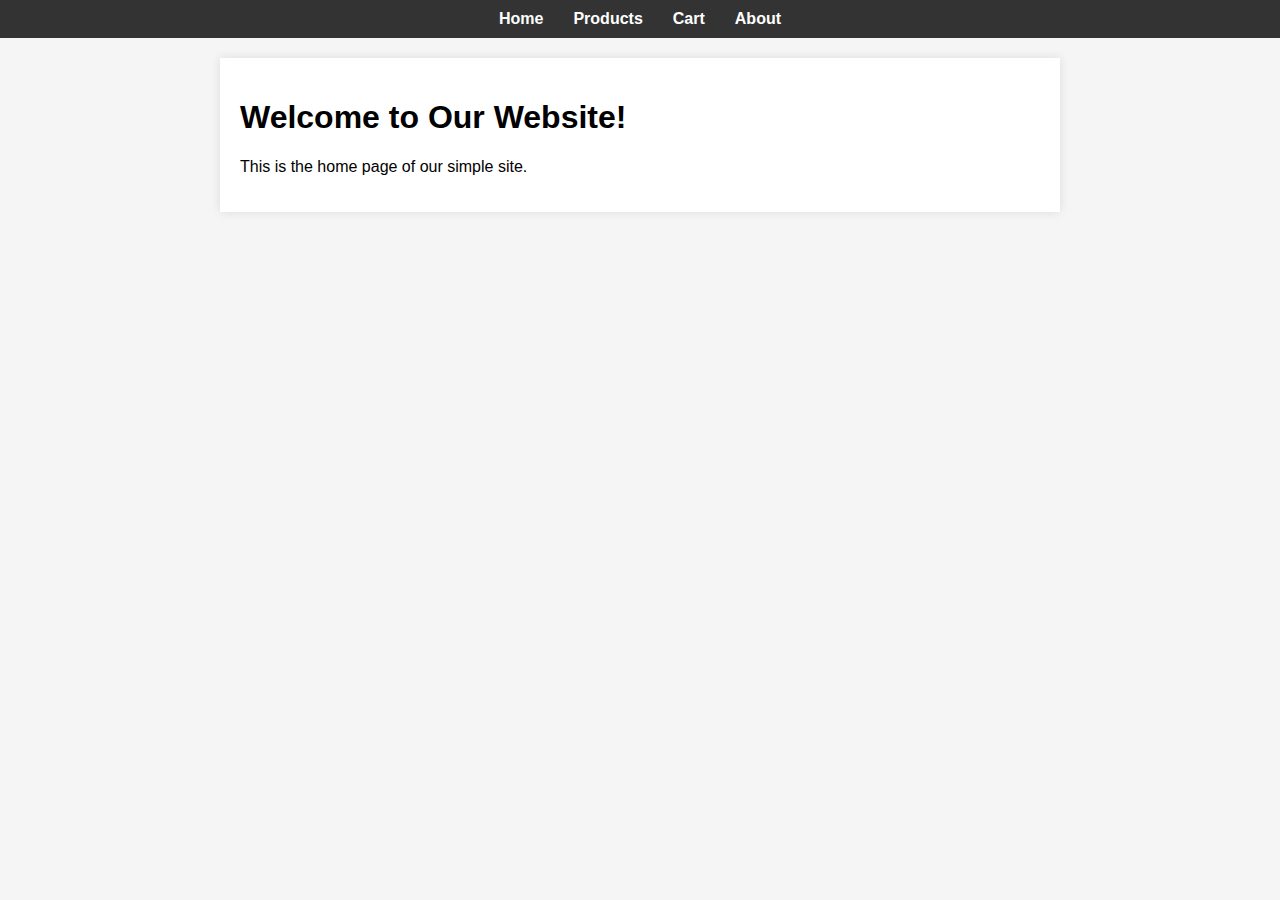
<file: index.html>
<!DOCTYPE html>
<html lang="en">
<head>
  <meta charset="UTF-8" />
  <meta name="viewport" content="width=device-width, initial-scale=1.0" />
  <title>My Website - Home</title>
  <link rel="stylesheet" href="style.css" />
</head>
<body>
  <header>
    <nav>
      <ul>
        <li><a href="index.html">Home</a></li>
        <li><a href="products.html">Products</a></li>
        <li><a href="cart.html">Cart</a></li>
        <li><a href="about.html">About</a></li>
      </ul>
    </nav>
  </header>

  <main>
    <h1>Welcome to Our Website!</h1>
    <p>This is the home page of our simple site.</p>
  </main>

  <script src="script.js"></script>
</body>
</html>
</file>
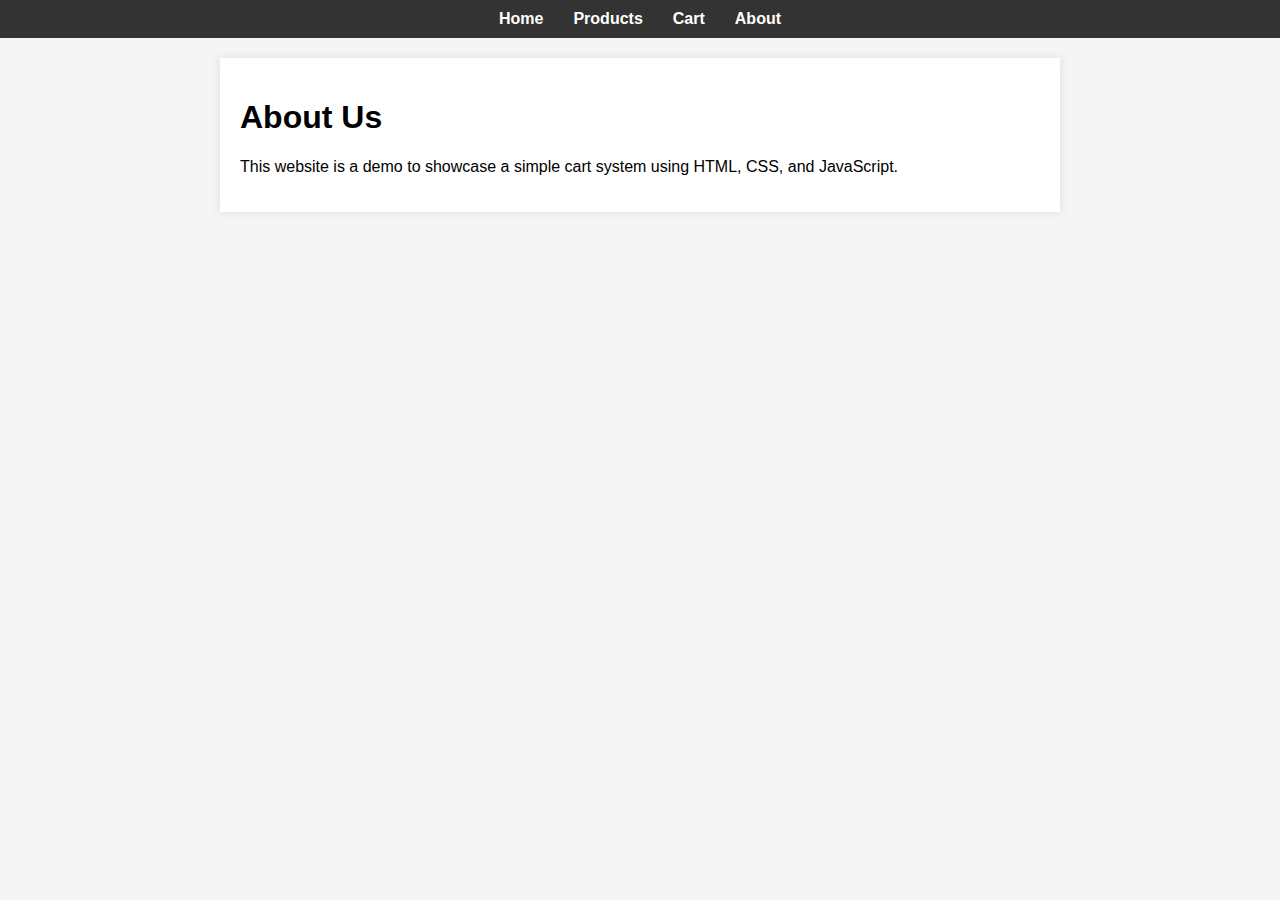
<file: about.html>
<!DOCTYPE html>
<html lang="en">
<head>
  <meta charset="UTF-8" />
  <meta name="viewport" content="width=device-width, initial-scale=1.0" />
  <title>My Website - About</title>
  <link rel="stylesheet" href="style.css" />
</head>
<body>
  <header>
    <nav>
      <ul>
        <li><a href="index.html">Home</a></li>
        <li><a href="products.html">Products</a></li>
        <li><a href="cart.html">Cart</a></li>
        <li><a href="about.html">About</a></li>
      </ul>
    </nav>
  </header>

  <main>
    <h1>About Us</h1>
    <p>This website is a demo to showcase a simple cart system using HTML, CSS, and JavaScript.</p>
  </main>

  <script src="script.js"></script>
</body>
</html>
</file>
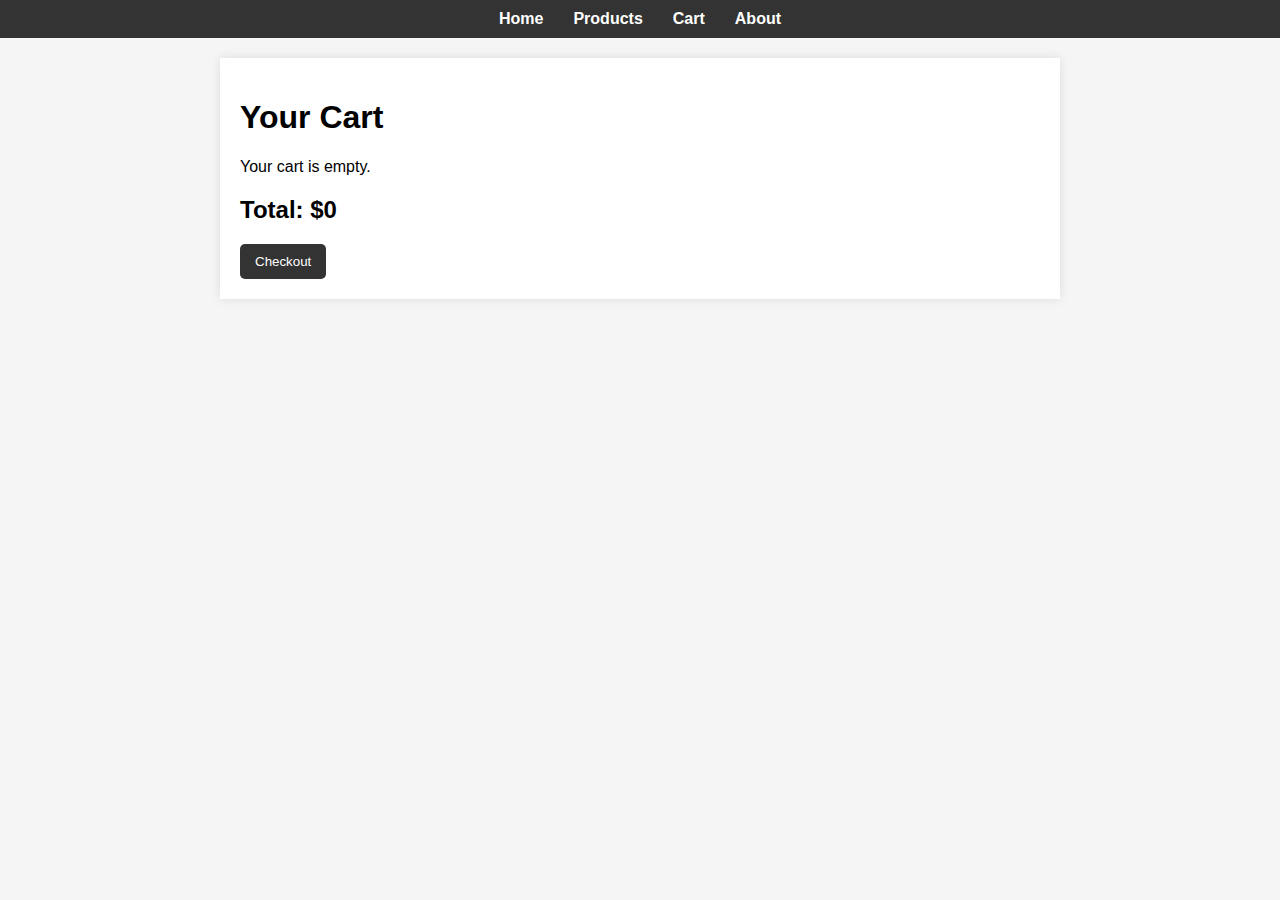
<file: cart.html>
<!DOCTYPE html>
<html lang="en">
<head>
  <meta charset="UTF-8" />
  <meta name="viewport" content="width=device-width, initial-scale=1.0" />
  <title>My Website - Cart</title>
  <link rel="stylesheet" href="style.css" />
</head>
<body>
  <header>
    <nav>
      <ul>
        <li><a href="index.html">Home</a></li>
        <li><a href="products.html">Products</a></li>
        <li><a href="cart.html">Cart</a></li>
        <li><a href="about.html">About</a></li>
      </ul>
    </nav>
  </header>

  <main>
    <h1>Your Cart</h1>
    <div id="cartItems"></div>
    <h2>Total: $<span id="totalPrice">0</span></h2>
    <button id="checkoutBtn">Checkout</button>

    <!-- Fake checkout form -->
    <div id="checkoutForm" style="display: none;">
      <h2>Checkout</h2>
      <form id="fakeCheckout">
        <label for="name">Name:</label>
        <input type="text" id="name" required /><br />
        <label for="address">Address:</label>
        <input type="text" id="address" required /><br />
        <label for="card">Card Number:</label>
        <input type="text" id="card" required /><br />
        <button type="submit">Submit Order</button>
      </form>
    </div>
  </main>

  <script src="script.js"></script>
</body>
</html>
</file>
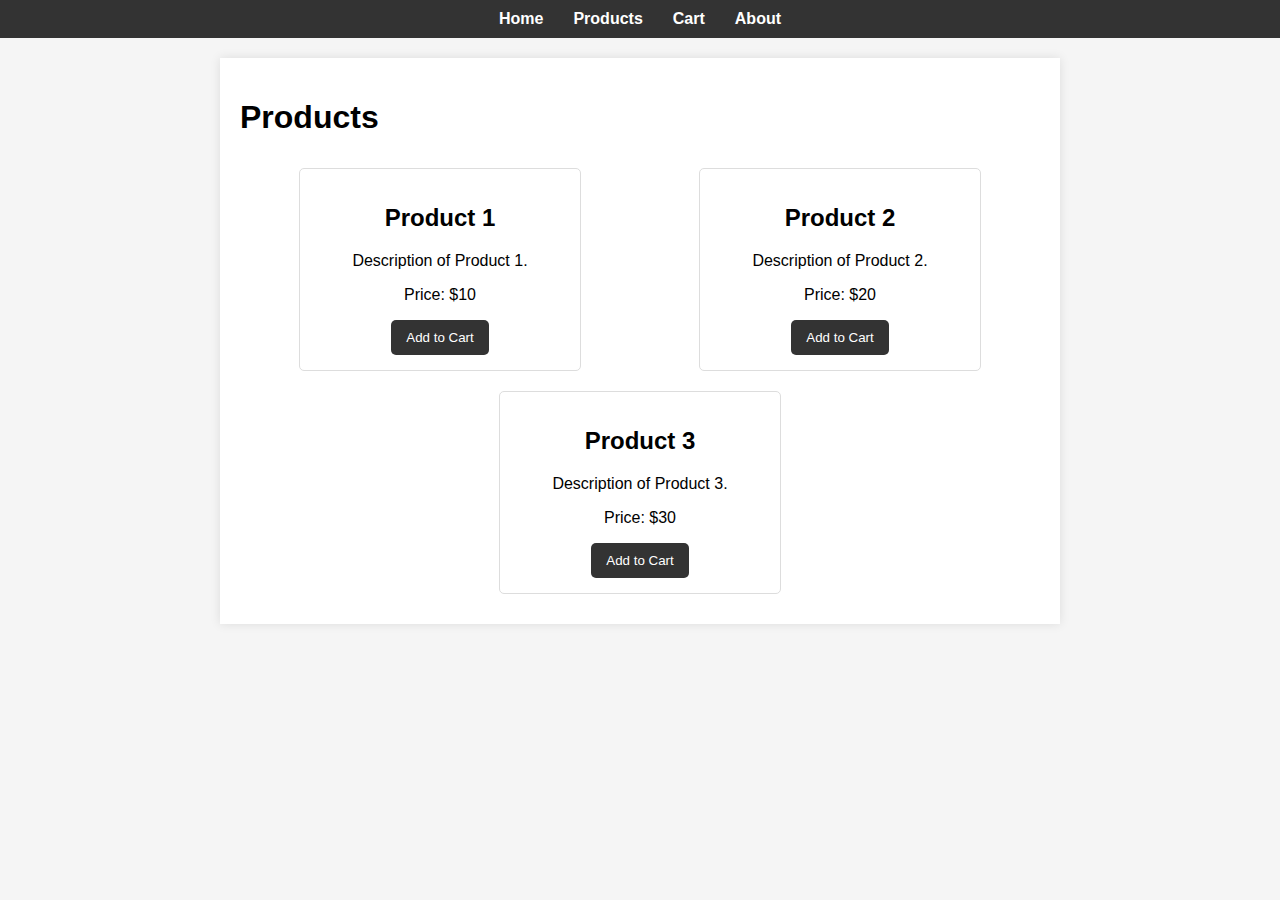
<file: products.html>
<!DOCTYPE html>
<html lang="en">
<head>
  <meta charset="UTF-8" />
  <meta name="viewport" content="width=device-width, initial-scale=1.0" />
  <title>My Website - Products</title>
  <link rel="stylesheet" href="style.css" />
</head>
<body>
  <header>
    <nav>
      <ul>
        <li><a href="index.html">Home</a></li>
        <li><a href="products.html">Products</a></li>
        <li><a href="cart.html">Cart</a></li>
        <li><a href="about.html">About</a></li>
      </ul>
    </nav>
  </header>

  <main>
    <h1>Products</h1>
    <div class="products">
      <!-- Example Product 1 -->
      <div class="product">
        <h2>Product 1</h2>
        <p>Description of Product 1.</p>
        <p>Price: $10</p>
        <button onclick="addToCart('Product 1', 10)">Add to Cart</button>
      </div>

      <!-- Example Product 2 -->
      <div class="product">
        <h2>Product 2</h2>
        <p>Description of Product 2.</p>
        <p>Price: $20</p>
        <button onclick="addToCart('Product 2', 20)">Add to Cart</button>
      </div>

      <!-- Example Product 3 -->
      <div class="product">
        <h2>Product 3</h2>
        <p>Description of Product 3.</p>
        <p>Price: $30</p>
        <button onclick="addToCart('Product 3', 30)">Add to Cart</button>
      </div>
    </div>
  </main>

  <script src="script.js"></script>
</body>
</html>
</file>
<file: style.css>
/* General Styles */
body {
  font-family: Arial, sans-serif;
  margin: 0;
  padding: 0;
  background-color: #f5f5f5;
}

/* Header & Navigation */
header {
  background-color: #333;
  padding: 10px 0;
}

nav ul {
  list-style: none;
  display: flex;
  justify-content: center;
  margin: 0;
  padding: 0;
}

nav ul li {
  margin: 0 15px;
}

nav ul li a {
  color: #fff;
  text-decoration: none;
  font-weight: bold;
}

nav ul li a:hover {
  text-decoration: underline;
}

/* Main Content Area */
main {
  max-width: 800px;
  margin: 20px auto;
  padding: 20px;
  background-color: #fff;
  box-shadow: 0 0 10px rgba(0, 0, 0, 0.1);
}

/* Products Grid */
.products {
  display: flex;
  flex-wrap: wrap;
  justify-content: space-around;
}

.product {
  border: 1px solid #ddd;
  border-radius: 5px;
  padding: 15px;
  margin: 10px;
  width: 250px;
  text-align: center;
}

/* Buttons */
button {
  background-color: #333;
  color: #fff;
  border: none;
  padding: 10px 15px;
  cursor: pointer;
  border-radius: 5px;
}

button:hover {
  background-color: #555;
}

/* Checkout Form */
#checkoutForm {
  margin-top: 20px;
}

#checkoutForm form {
  display: flex;
  flex-direction: column;
}

#checkoutForm label {
  margin: 5px 0 2px;
}

#checkoutForm input {
  padding: 8px;
  margin-bottom: 10px;
  border: 1px solid #ddd;
  border-radius: 4px;
}
</file>
